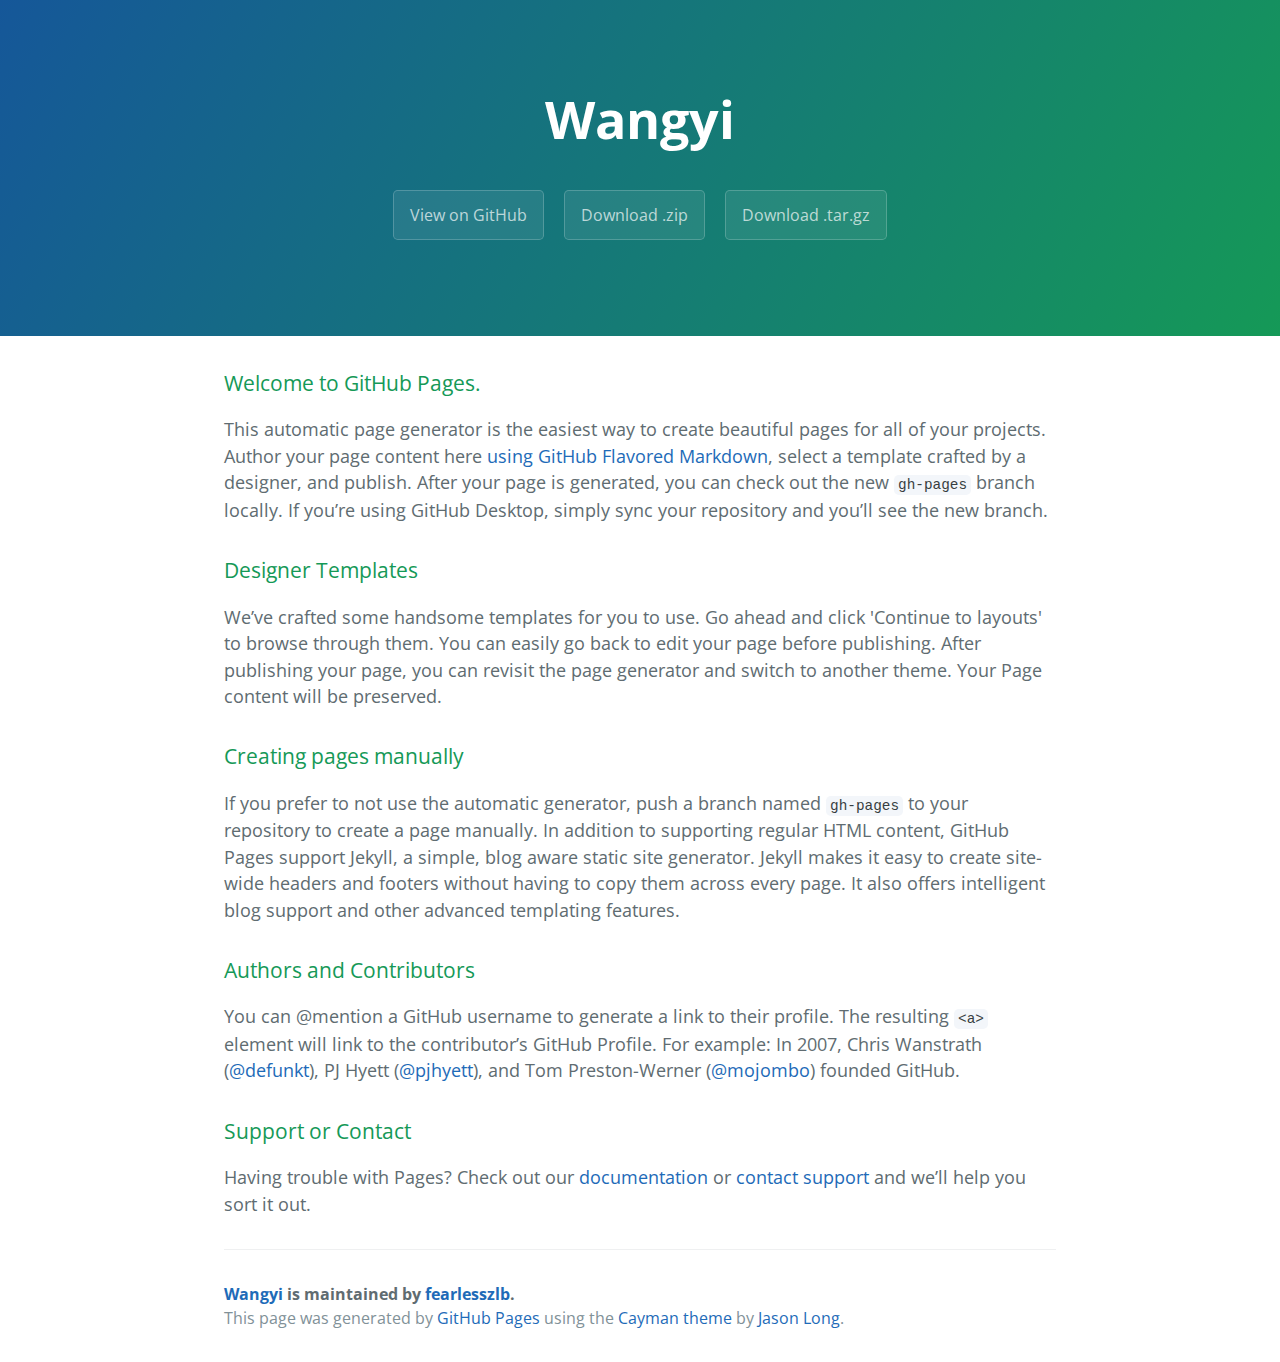
<file: index.html>
<!DOCTYPE html>
<html lang="en-us">
  <head>
    <meta charset="UTF-8">
    <title>Wangyi by fearlesszlb</title>
    <meta name="viewport" content="width=device-width, initial-scale=1">
    <link rel="stylesheet" type="text/css" href="stylesheets/normalize.css" media="screen">
    <link href='https://fonts.googleapis.com/css?family=Open+Sans:400,700' rel='stylesheet' type='text/css'>
    <link rel="stylesheet" type="text/css" href="stylesheets/stylesheet.css" media="screen">
    <link rel="stylesheet" type="text/css" href="stylesheets/github-light.css" media="screen">
  </head>
  <body>
    <section class="page-header">
      <h1 class="project-name">Wangyi</h1>
      <h2 class="project-tagline"></h2>
      <a href="https://github.com/fearlesszlb/wangyi" class="btn">View on GitHub</a>
      <a href="https://github.com/fearlesszlb/wangyi/zipball/master" class="btn">Download .zip</a>
      <a href="https://github.com/fearlesszlb/wangyi/tarball/master" class="btn">Download .tar.gz</a>
    </section>

    <section class="main-content">
      <h3>
<a id="welcome-to-github-pages" class="anchor" href="#welcome-to-github-pages" aria-hidden="true"><span aria-hidden="true" class="octicon octicon-link"></span></a>Welcome to GitHub Pages.</h3>

<p>This automatic page generator is the easiest way to create beautiful pages for all of your projects. Author your page content here <a href="https://guides.github.com/features/mastering-markdown/">using GitHub Flavored Markdown</a>, select a template crafted by a designer, and publish. After your page is generated, you can check out the new <code>gh-pages</code> branch locally. If you’re using GitHub Desktop, simply sync your repository and you’ll see the new branch.</p>

<h3>
<a id="designer-templates" class="anchor" href="#designer-templates" aria-hidden="true"><span aria-hidden="true" class="octicon octicon-link"></span></a>Designer Templates</h3>

<p>We’ve crafted some handsome templates for you to use. Go ahead and click 'Continue to layouts' to browse through them. You can easily go back to edit your page before publishing. After publishing your page, you can revisit the page generator and switch to another theme. Your Page content will be preserved.</p>

<h3>
<a id="creating-pages-manually" class="anchor" href="#creating-pages-manually" aria-hidden="true"><span aria-hidden="true" class="octicon octicon-link"></span></a>Creating pages manually</h3>

<p>If you prefer to not use the automatic generator, push a branch named <code>gh-pages</code> to your repository to create a page manually. In addition to supporting regular HTML content, GitHub Pages support Jekyll, a simple, blog aware static site generator. Jekyll makes it easy to create site-wide headers and footers without having to copy them across every page. It also offers intelligent blog support and other advanced templating features.</p>

<h3>
<a id="authors-and-contributors" class="anchor" href="#authors-and-contributors" aria-hidden="true"><span aria-hidden="true" class="octicon octicon-link"></span></a>Authors and Contributors</h3>

<p>You can @mention a GitHub username to generate a link to their profile. The resulting <code>&lt;a&gt;</code> element will link to the contributor’s GitHub Profile. For example: In 2007, Chris Wanstrath (<a href="https://github.com/defunkt" class="user-mention">@defunkt</a>), PJ Hyett (<a href="https://github.com/pjhyett" class="user-mention">@pjhyett</a>), and Tom Preston-Werner (<a href="https://github.com/mojombo" class="user-mention">@mojombo</a>) founded GitHub.</p>

<h3>
<a id="support-or-contact" class="anchor" href="#support-or-contact" aria-hidden="true"><span aria-hidden="true" class="octicon octicon-link"></span></a>Support or Contact</h3>

<p>Having trouble with Pages? Check out our <a href="https://help.github.com/pages">documentation</a> or <a href="https://github.com/contact">contact support</a> and we’ll help you sort it out.</p>

      <footer class="site-footer">
        <span class="site-footer-owner"><a href="https://github.com/fearlesszlb/wangyi">Wangyi</a> is maintained by <a href="https://github.com/fearlesszlb">fearlesszlb</a>.</span>

        <span class="site-footer-credits">This page was generated by <a href="https://pages.github.com">GitHub Pages</a> using the <a href="https://github.com/jasonlong/cayman-theme">Cayman theme</a> by <a href="https://twitter.com/jasonlong">Jason Long</a>.</span>
      </footer>

    </section>

  
  </body>
</html>
</file>
<file: stylesheets/stylesheet.css>
* {
  box-sizing: border-box; }

body {
  padding: 0;
  margin: 0;
  font-family: "Open Sans", "Helvetica Neue", Helvetica, Arial, sans-serif;
  font-size: 16px;
  line-height: 1.5;
  color: #606c71; }

a {
  color: #1e6bb8;
  text-decoration: none; }
  a:hover {
    text-decoration: underline; }

.btn {
  display: inline-block;
  margin-bottom: 1rem;
  color: rgba(255, 255, 255, 0.7);
  background-color: rgba(255, 255, 255, 0.08);
  border-color: rgba(255, 255, 255, 0.2);
  border-style: solid;
  border-width: 1px;
  border-radius: 0.3rem;
  transition: color 0.2s, background-color 0.2s, border-color 0.2s; }
  .btn + .btn {
    margin-left: 1rem; }

.btn:hover {
  color: rgba(255, 255, 255, 0.8);
  text-decoration: none;
  background-color: rgba(255, 255, 255, 0.2);
  border-color: rgba(255, 255, 255, 0.3); }

@media screen and (min-width: 64em) {
  .btn {
    padding: 0.75rem 1rem; } }

@media screen and (min-width: 42em) and (max-width: 64em) {
  .btn {
    padding: 0.6rem 0.9rem;
    font-size: 0.9rem; } }

@media screen and (max-width: 42em) {
  .btn {
    display: block;
    width: 100%;
    padding: 0.75rem;
    font-size: 0.9rem; }
    .btn + .btn {
      margin-top: 1rem;
      margin-left: 0; } }

.page-header {
  color: #fff;
  text-align: center;
  background-color: #159957;
  background-image: linear-gradient(120deg, #155799, #159957); }

@media screen and (min-width: 64em) {
  .page-header {
    padding: 5rem 6rem; } }

@media screen and (min-width: 42em) and (max-width: 64em) {
  .page-header {
    padding: 3rem 4rem; } }

@media screen and (max-width: 42em) {
  .page-header {
    padding: 2rem 1rem; } }

.project-name {
  margin-top: 0;
  margin-bottom: 0.1rem; }

@media screen and (min-width: 64em) {
  .project-name {
    font-size: 3.25rem; } }

@media screen and (min-width: 42em) and (max-width: 64em) {
  .project-name {
    font-size: 2.25rem; } }

@media screen and (max-width: 42em) {
  .project-name {
    font-size: 1.75rem; } }

.project-tagline {
  margin-bottom: 2rem;
  font-weight: normal;
  opacity: 0.7; }

@media screen and (min-width: 64em) {
  .project-tagline {
    font-size: 1.25rem; } }

@media screen and (min-width: 42em) and (max-width: 64em) {
  .project-tagline {
    font-size: 1.15rem; } }

@media screen and (max-width: 42em) {
  .project-tagline {
    font-size: 1rem; } }

.main-content :first-child {
  margin-top: 0; }
.main-content img {
  max-width: 100%; }
.main-content h1, .main-content h2, .main-content h3, .main-content h4, .main-content h5, .main-content h6 {
  margin-top: 2rem;
  margin-bottom: 1rem;
  font-weight: normal;
  color: #159957; }
.main-content p {
  margin-bottom: 1em; }
.main-content code {
  padding: 2px 4px;
  font-family: Consolas, "Liberation Mono", Menlo, Courier, monospace;
  font-size: 0.9rem;
  color: #383e41;
  background-color: #f3f6fa;
  border-radius: 0.3rem; }
.main-content pre {
  padding: 0.8rem;
  margin-top: 0;
  margin-bottom: 1rem;
  font: 1rem Consolas, "Liberation Mono", Menlo, Courier, monospace;
  color: #567482;
  word-wrap: normal;
  background-color: #f3f6fa;
  border: solid 1px #dce6f0;
  border-radius: 0.3rem; }
  .main-content pre > code {
    padding: 0;
    margin: 0;
    font-size: 0.9rem;
    color: #567482;
    word-break: normal;
    white-space: pre;
    background: transparent;
    border: 0; }
.main-content .highlight {
  margin-bottom: 1rem; }
  .main-content .highlight pre {
    margin-bottom: 0;
    word-break: normal; }
.main-content .highlight pre, .main-content pre {
  padding: 0.8rem;
  overflow: auto;
  font-size: 0.9rem;
  line-height: 1.45;
  border-radius: 0.3rem; }
.main-content pre code, .main-content pre tt {
  display: inline;
  max-width: initial;
  padding: 0;
  margin: 0;
  overflow: initial;
  line-height: inherit;
  word-wrap: normal;
  background-color: transparent;
  border: 0; }
  .main-content pre code:before, .main-content pre code:after, .main-content pre tt:before, .main-content pre tt:after {
    content: normal; }
.main-content ul, .main-content ol {
  margin-top: 0; }
.main-content blockquote {
  padding: 0 1rem;
  margin-left: 0;
  color: #819198;
  border-left: 0.3rem solid #dce6f0; }
  .main-content blockquote > :first-child {
    margin-top: 0; }
  .main-content blockquote > :last-child {
    margin-bottom: 0; }
.main-content table {
  display: block;
  width: 100%;
  overflow: auto;
  word-break: normal;
  word-break: keep-all; }
  .main-content table th {
    font-weight: bold; }
  .main-content table th, .main-content table td {
    padding: 0.5rem 1rem;
    border: 1px solid #e9ebec; }
.main-content dl {
  padding: 0; }
  .main-content dl dt {
    padding: 0;
    margin-top: 1rem;
    font-size: 1rem;
    font-weight: bold; }
  .main-content dl dd {
    padding: 0;
    margin-bottom: 1rem; }
.main-content hr {
  height: 2px;
  padding: 0;
  margin: 1rem 0;
  background-color: #eff0f1;
  border: 0; }

@media screen and (min-width: 64em) {
  .main-content {
    max-width: 64rem;
    padding: 2rem 6rem;
    margin: 0 auto;
    font-size: 1.1rem; } }

@media screen and (min-width: 42em) and (max-width: 64em) {
  .main-content {
    padding: 2rem 4rem;
    font-size: 1.1rem; } }

@media screen and (max-width: 42em) {
  .main-content {
    padding: 2rem 1rem;
    font-size: 1rem; } }

.site-footer {
  padding-top: 2rem;
  margin-top: 2rem;
  border-top: solid 1px #eff0f1; }

.site-footer-owner {
  display: block;
  font-weight: bold; }

.site-footer-credits {
  color: #819198; }

@media screen and (min-width: 64em) {
  .site-footer {
    font-size: 1rem; } }

@media screen and (min-width: 42em) and (max-width: 64em) {
  .site-footer {
    font-size: 1rem; } }

@media screen and (max-width: 42em) {
  .site-footer {
    font-size: 0.9rem; } }
</file>
<file: stylesheets/github-light.css>
/*
The MIT License (MIT)

Copyright (c) 2016 GitHub, Inc.

Permission is hereby granted, free of charge, to any person obtaining a copy
of this software and associated documentation files (the "Software"), to deal
in the Software without restriction, including without limitation the rights
to use, copy, modify, merge, publish, distribute, sublicense, and/or sell
copies of the Software, and to permit persons to whom the Software is
furnished to do so, subject to the following conditions:

The above copyright notice and this permission notice shall be included in all
copies or substantial portions of the Software.

THE SOFTWARE IS PROVIDED "AS IS", WITHOUT WARRANTY OF ANY KIND, EXPRESS OR
IMPLIED, INCLUDING BUT NOT LIMITED TO THE WARRANTIES OF MERCHANTABILITY,
FITNESS FOR A PARTICULAR PURPOSE AND NONINFRINGEMENT. IN NO EVENT SHALL THE
AUTHORS OR COPYRIGHT HOLDERS BE LIABLE FOR ANY CLAIM, DAMAGES OR OTHER
LIABILITY, WHETHER IN AN ACTION OF CONTRACT, TORT OR OTHERWISE, ARISING FROM,
OUT OF OR IN CONNECTION WITH THE SOFTWARE OR THE USE OR OTHER DEALINGS IN THE
SOFTWARE.

*/

.pl-c /* comment */ {
  color: #969896;
}

.pl-c1 /* constant, variable.other.constant, support, meta.property-name, support.constant, support.variable, meta.module-reference, markup.raw, meta.diff.header */,
.pl-s .pl-v /* string variable */ {
  color: #0086b3;
}

.pl-e /* entity */,
.pl-en /* entity.name */ {
  color: #795da3;
}

.pl-smi /* variable.parameter.function, storage.modifier.package, storage.modifier.import, storage.type.java, variable.other */,
.pl-s .pl-s1 /* string source */ {
  color: #333;
}

.pl-ent /* entity.name.tag */ {
  color: #63a35c;
}

.pl-k /* keyword, storage, storage.type */ {
  color: #a71d5d;
}

.pl-s /* string */,
.pl-pds /* punctuation.definition.string, string.regexp.character-class */,
.pl-s .pl-pse .pl-s1 /* string punctuation.section.embedded source */,
.pl-sr /* string.regexp */,
.pl-sr .pl-cce /* string.regexp constant.character.escape */,
.pl-sr .pl-sre /* string.regexp source.ruby.embedded */,
.pl-sr .pl-sra /* string.regexp string.regexp.arbitrary-repitition */ {
  color: #183691;
}

.pl-v /* variable */ {
  color: #ed6a43;
}

.pl-id /* invalid.deprecated */ {
  color: #b52a1d;
}

.pl-ii /* invalid.illegal */ {
  color: #f8f8f8;
  background-color: #b52a1d;
}

.pl-sr .pl-cce /* string.regexp constant.character.escape */ {
  font-weight: bold;
  color: #63a35c;
}

.pl-ml /* markup.list */ {
  color: #693a17;
}

.pl-mh /* markup.heading */,
.pl-mh .pl-en /* markup.heading entity.name */,
.pl-ms /* meta.separator */ {
  font-weight: bold;
  color: #1d3e81;
}

.pl-mq /* markup.quote */ {
  color: #008080;
}

.pl-mi /* markup.italic */ {
  font-style: italic;
  color: #333;
}

.pl-mb /* markup.bold */ {
  font-weight: bold;
  color: #333;
}

.pl-md /* markup.deleted, meta.diff.header.from-file */ {
  color: #bd2c00;
  background-color: #ffecec;
}

.pl-mi1 /* markup.inserted, meta.diff.header.to-file */ {
  color: #55a532;
  background-color: #eaffea;
}

.pl-mdr /* meta.diff.range */ {
  font-weight: bold;
  color: #795da3;
}

.pl-mo /* meta.output */ {
  color: #1d3e81;
}
</file>
